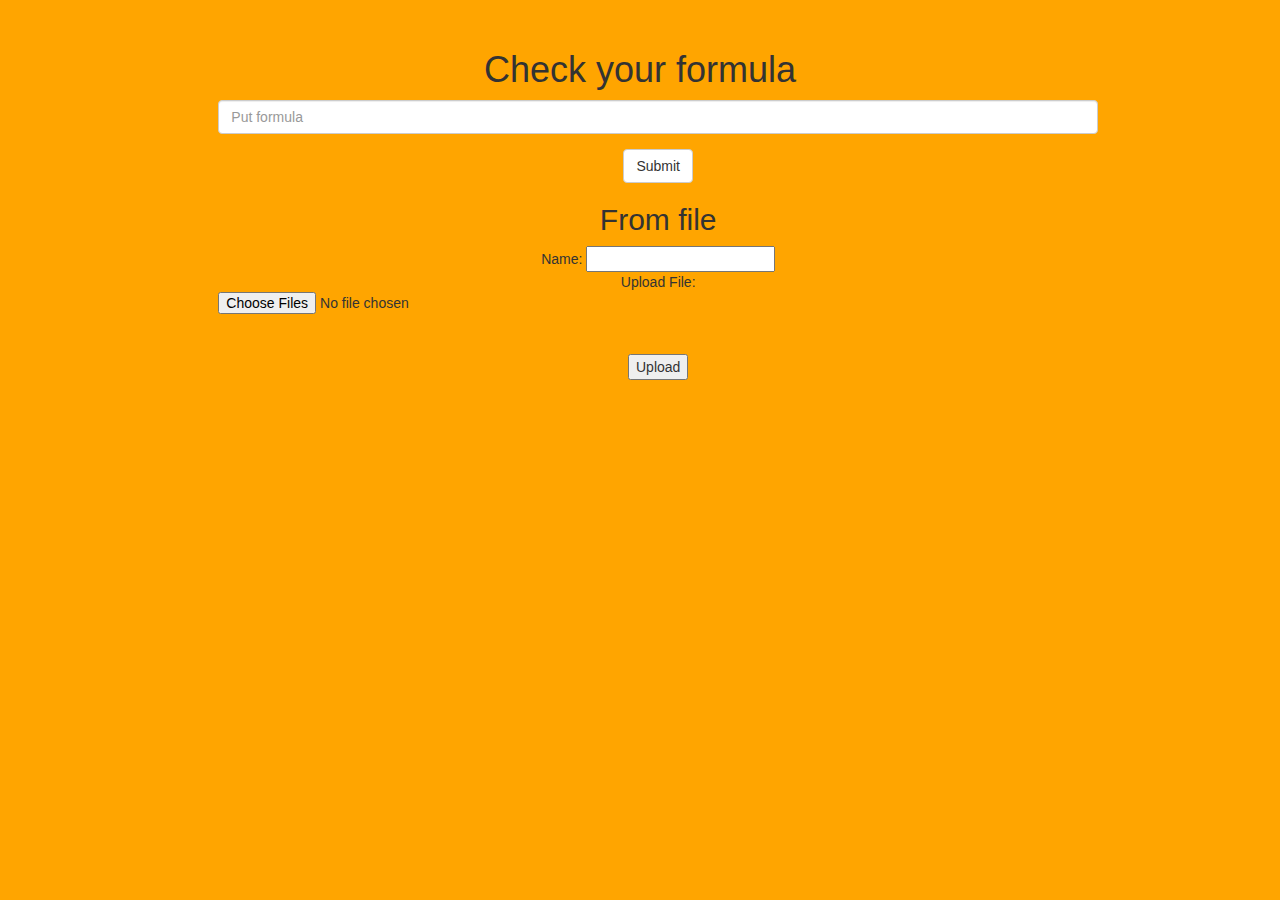
<file: src/main/resources/static/index.html>
<!DOCTYPE html>
<html lang="en">
<head>

    <link rel="stylesheet" type="text/css" href="css/bootstrap.min.css">
    <link rel="stylesheet" type="text/css" href="css/index.css">
    <script type="text/javascript" src="js/bootstrap-filestyle.min.js"> </script>
    <script src="https://ajax.googleapis.com/ajax/libs/jquery/1.12.0/jquery.min.js"></script>
    <script src="js/bootstrap.min.js"></script>
    <script src="js/bootstrap.js"></script>
    <script src="js/jquery.js"></script>
    <meta charset="UTF-8">
    <title>Solver</title>
</head>
<body>
<div class="conteiner">
    <h1>Check your formula</h1>
    <div class="row">
    <div class="col-md-offset-2">
        <div class="col-md-10">
                <div class="form-group">
                    <input class="form-control" id="formula" placeholder="Put formula">
                </div>
                <div class="button">
                    <button type="submit" class="btn btn-default" id="submit">Submit</button>


                    <h2>From file</h2>
                    <form name="cnf">
                        Name: <input type="text" name="name"></br>
                        Upload File: <input type="file" name="uploadedFiles" multiple />
                        <br/><br/><input type="submit" value="Upload">
                    </form>
                </div>
        </div>
    </div>
    </div>

    <div class="answer">
    <div class ="row">
        <div class="col-md-offset-2">
            <div class="col-md-10">
            <div class="panel panel-warning">
              <div class="panel-heading head-button">
                  <button class="btn btn-default" id="form">Formula</button>
                  <button class="btn btn-default" id="cnf">CNF</button>
                  <button class="btn btn-default" id="assig">Assignments</button>
                  <span id="satis" class="label label-danger "></span>
              </div>
                <div class="panel-body">
                    <div class="con">
                    <p id="form">
                        tomek
                    </p>
                    <p id="cnf">
                        tomek2
                    </p>
                        <p id="assig">
                            tomek2
                        </p>
                    </div>
                </div>

        </div>
    </div>
    </div>
  </div>
    </div>


</div>
</body>
</html>
</file>
<file: src/main/resources/static/css/index.css>
body {

    margin: 0;
    background: orange;
}
h1 {
    text-align: center;
}
.button {
    text-align: center;
}
.conteiner {

    margin-top: 50px;

}

p#satis{
    text-align: right;
}
</file>
